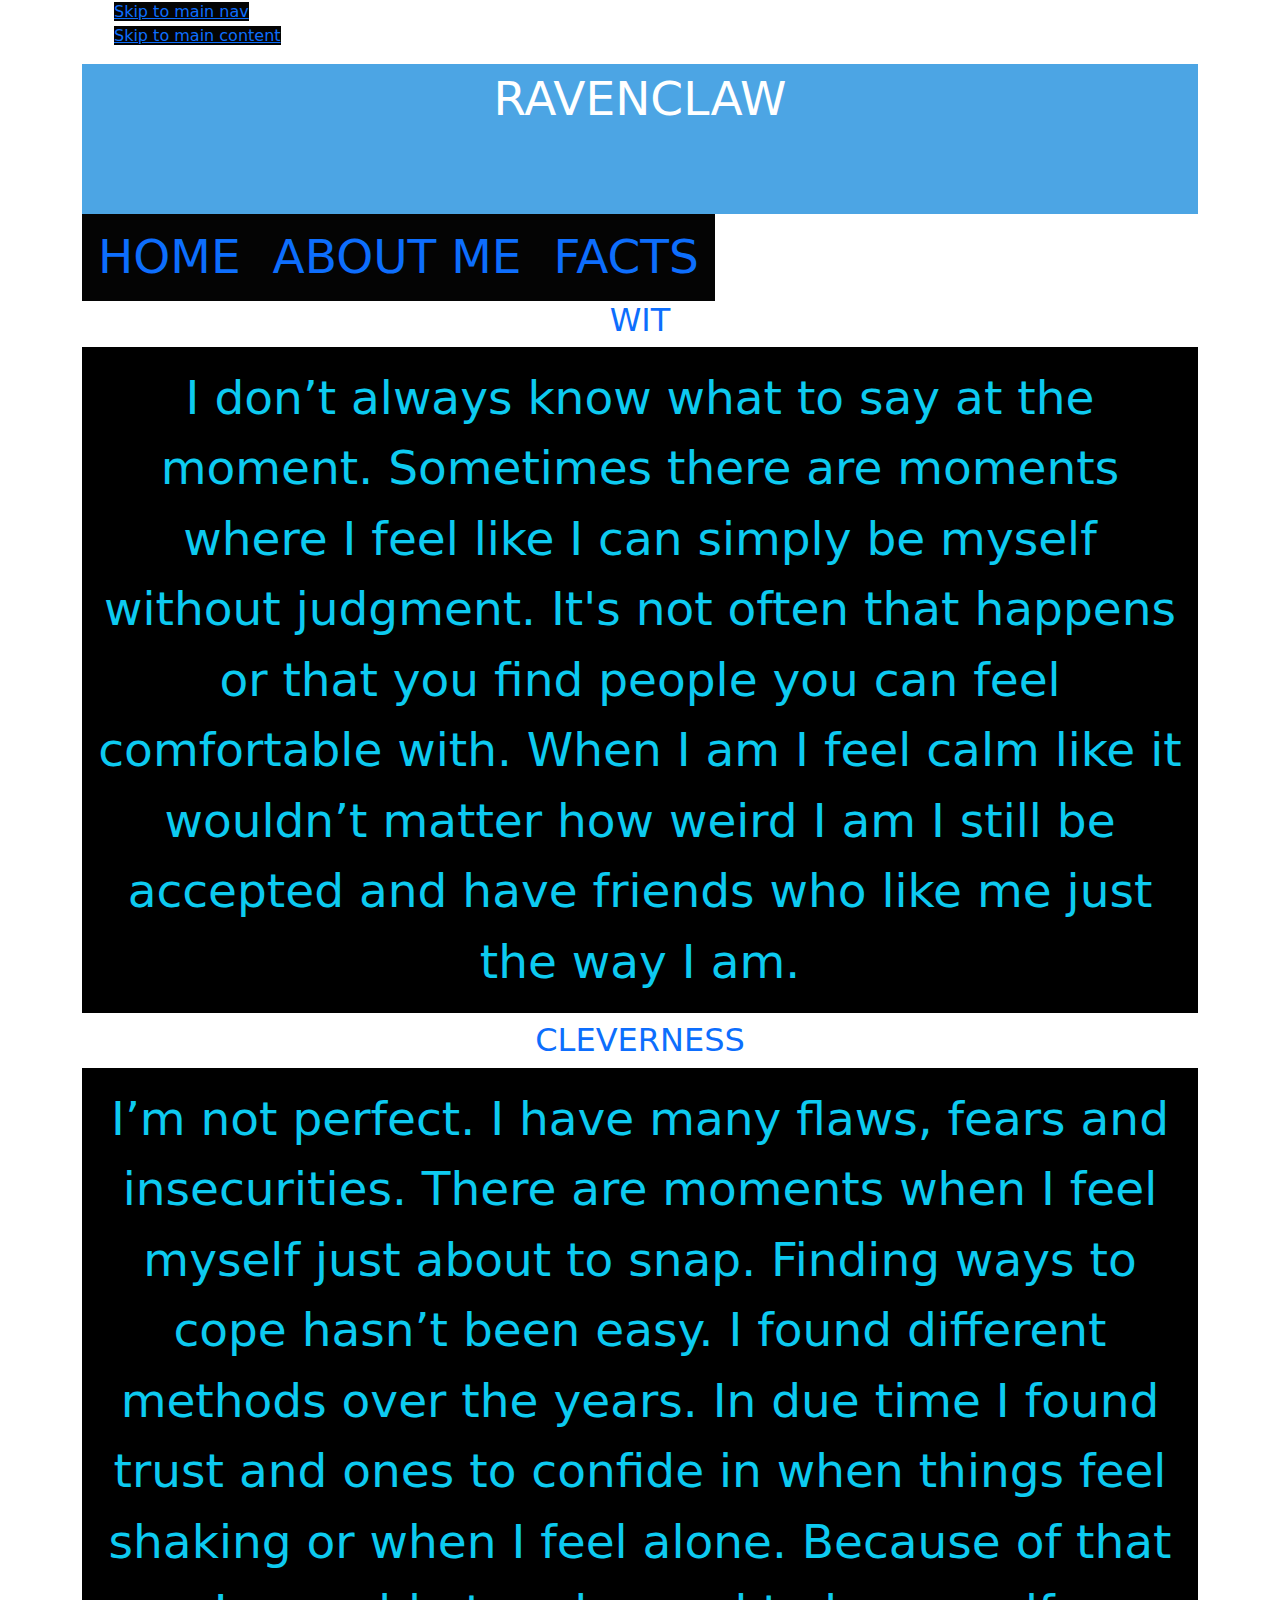
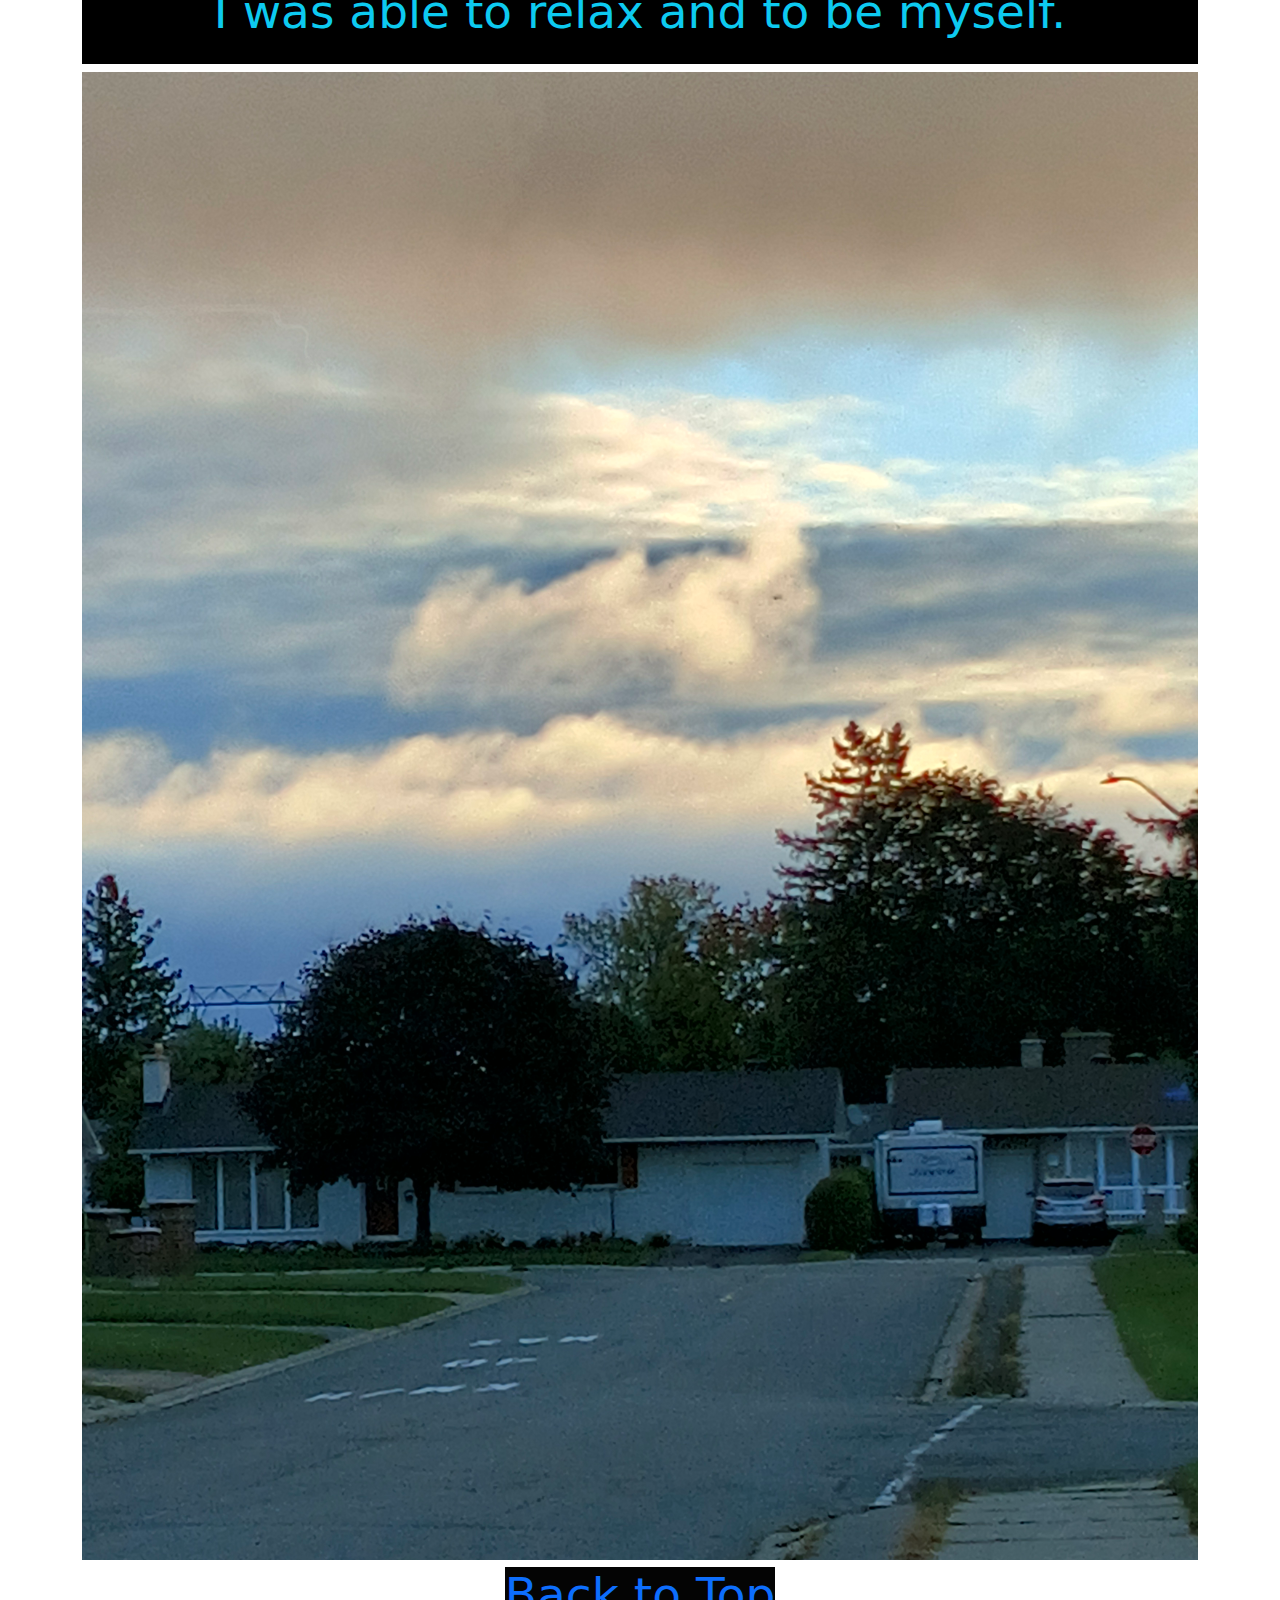
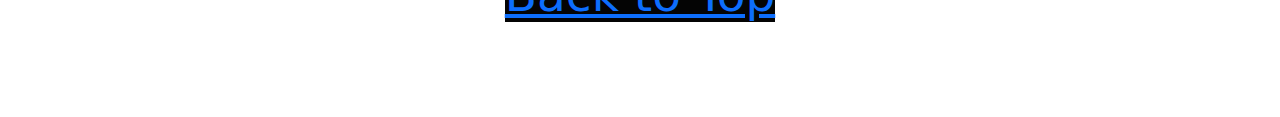
<file: about.html>
<!DOCTYPE html>
<html lang="en">
<head>
    <meta charset="UTF-8">
    <meta name="viewport" content="width=device-width, initial-scale=1.0">
    <title>Document</title>
    <link href="css/style.css" rel="stylesheet">
    <link href="https://cdn.jsdelivr.net/npm/bootstrap@5.3.3/dist/css/bootstrap.min.css" rel="stylesheet" integrity="sha384-QWTKZyjpPEjISv5WaRU9OFeRpok6YctnYmDr5pNlyT2bRjXh0JMhjY6hW+ALEwIH" crossorigin="anonymous">
</head>
<body role=generic>
  <div class="container">
    <ul class="skip-links">
      <li><a href="#nav">Skip to main nav</a></li>
      <li><a href="#main">Skip to main content</a></li>
    </ul>
    <header>
   <header role=banner class="text-center">RAVENCLAW</header>
   <nav id="nav" class="nav text-center">
    <a class="nav-link" aria-current="page" href="index.html">HOME</a>
    <a class="nav-link active" href="about.html">ABOUT ME</a>
    <a class="nav-link" href="facts.html">FACTS</a>
  <main id="main" role=main> <h2 role=heading class="text-primary text-center">WIT</h2> <div><p class="p-3 mb-2 bg-black text-info">
    I don’t always know what to say at the moment. Sometimes there are moments where I feel like I can simply be myself without judgment. It's not often that happens or that you find people you can feel comfortable with. When I am I feel calm like it wouldn’t matter how weird I am I still be accepted and have friends who like me just the way I am.</p></div>
    <h2 role=heading class="text-primary text-center">CLEVERNESS</h2>
<div role=generic><p class="p-3 mb-2 bg-black text-info">I’m not perfect. I have many flaws, fears and insecurities. There are moments when I feel myself just about to snap. Finding ways to cope hasn’t been easy. I found different methods over the years. In due time I found trust and ones to confide in when things feel shaking or when I feel alone. Because of that I was able to relax and to be myself.</p></div>

<img src="images/IMG_20241010_074343661_HDR.jpg" alt="fog in trees">

<footer role=contentinfo> <a href="#top">Back to Top</a>
    <p>COPYRIGHT © RAVENCLAW 2024</p>
  </footer>   
</main>
</div>
    <script src="https://cdn.jsdelivr.net/npm/bootstrap@5.3.3/dist/js/bootstrap.bundle.min.js" integrity="sha384-YvpcrYf0tY3lHB60NNkmXc5s9fDVZLESaAA55NDzOxhy9GkcIdslK1eN7N6jIeHz" crossorigin="anonymous"></script>
</body> 
</html>
</file>
<file: css/style.css>
/* http://meyerweb.com/eric/tools/css/reset/ 
   v2.0 | 20110126
   License: none (public domain)
*/

html, body, div, span, applet, object, iframe,
h1, h2, h3, h4, h5, h6, p, blockquote, pre,
a, abbr, acronym, address, big, cite, code,
del, dfn, em, img, ins, kbd, q, s, samp,
small, strike, strong, sub, sup, tt, var,
b, u, i, center,
dl, dt, dd, ol, ul, li,
fieldset, form, label, legend,
table, caption, tbody, tfoot, thead, tr, th, td,
article, aside, canvas, details, embed, 
figure, figcaption, footer, header, hgroup, 
menu, nav, output, ruby, section, summary,
time, mark, audio, video {
	margin: 0;
	padding: 0;
	border: 0;
	font-size: 100%;
	font: inherit;
	vertical-align: baseline;
}
/* HTML5 display-role reset for older browsers */
article, aside, details, figcaption, figure, 
footer, header, hgroup, menu, nav, section {
	display: block;
}
body {
	line-height: 1;
}
ol, ul {
	list-style: none;
}
blockquote, q {
	quotes: none;
}
blockquote:before, blockquote:after,
q:before, q:after {
	content: '';
	content: none;
}
table {
	border-collapse: collapse;
	border-spacing: 0;
}

header{
    background-color: #4ca5e4;
    height: 150px;
    color: white;
    font-size: 47px;
}
img{
	width: 100%;
}
/*main buttons*/
a:link {
	background-color: rgb(4, 4, 4);
  }
  
  a:visited {
	background-color: rgb(25, 116, 227);
  }
  
  a:hover {
	background-color: rgba(248, 252, 248, 0.924);
  }
  
  a:active {
	background-color: rgb(34, 20, 230);
  } 

.container{
	max-width: 1200px;
	margin: 0 auto;
}

/*media queries*/
h1{
	font-size: 1.5em;
  }
  @media screen and (min-width: 600px){
	h1{
	  font-size: 2.5em;
	}
  }
  @media screen and (min-width: 900px){
	h1{
	font-size: larger;
	}
  }
</file>
